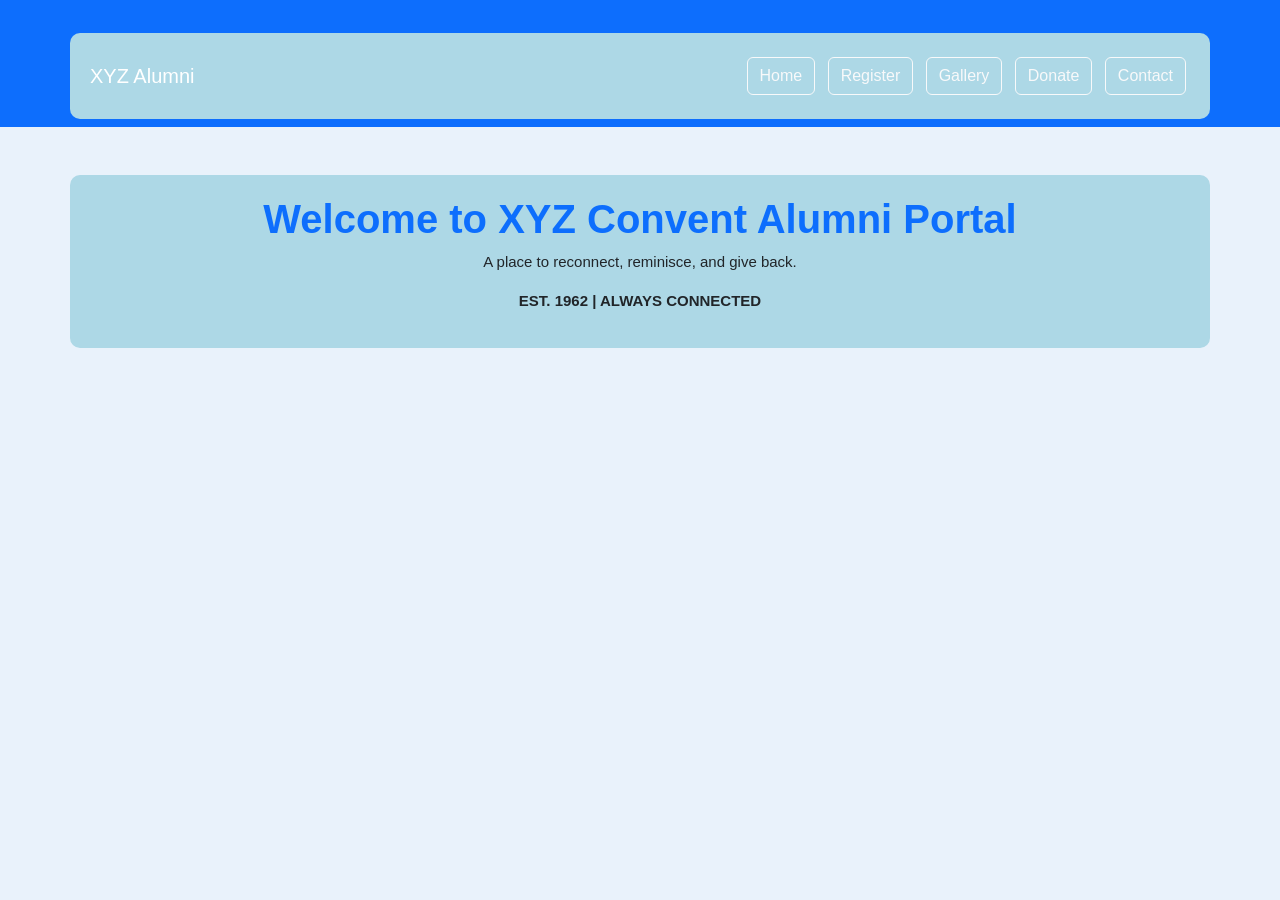
<file: index.html>
<!DOCTYPE html>
<html>
<head>
<title>XYZ Convent Alumni Portal</title>

<link href="https://cdn.jsdelivr.net/npm/bootstrap@5.3.0/dist/css/bootstrap.min.css" rel="stylesheet">
<link rel="stylesheet" href="style.css">

</head>

<body>

<!-- Navbar -->
<nav class="navbar navbar-expand-lg navbar-dark bg-dark">
<div class="container">
<a class="navbar-brand" href="index.html">XYZ Alumni</a>

<div>
<a class="btn btn-outline-light m-1" href="index.html">Home</a>
<a class="btn btn-outline-light m-1" href="register.html">Register</a>
<a class="btn btn-outline-light m-1" href="gallery.html">Gallery</a>
<a class="btn btn-outline-light m-1" href="donate.html">Donate</a>
<a class="btn btn-outline-light m-1" href="contact.html">Contact</a>
</div>
</div>
</nav>

<div class="container text-center mt-5">
<h1>Welcome to XYZ Convent Alumni Portal</h1>
<p>A place to reconnect, reminisce, and give back.</p>
<p><b>EST. 1962 | ALWAYS CONNECTED</b></p>
</div>

</body>
</html>
</file>
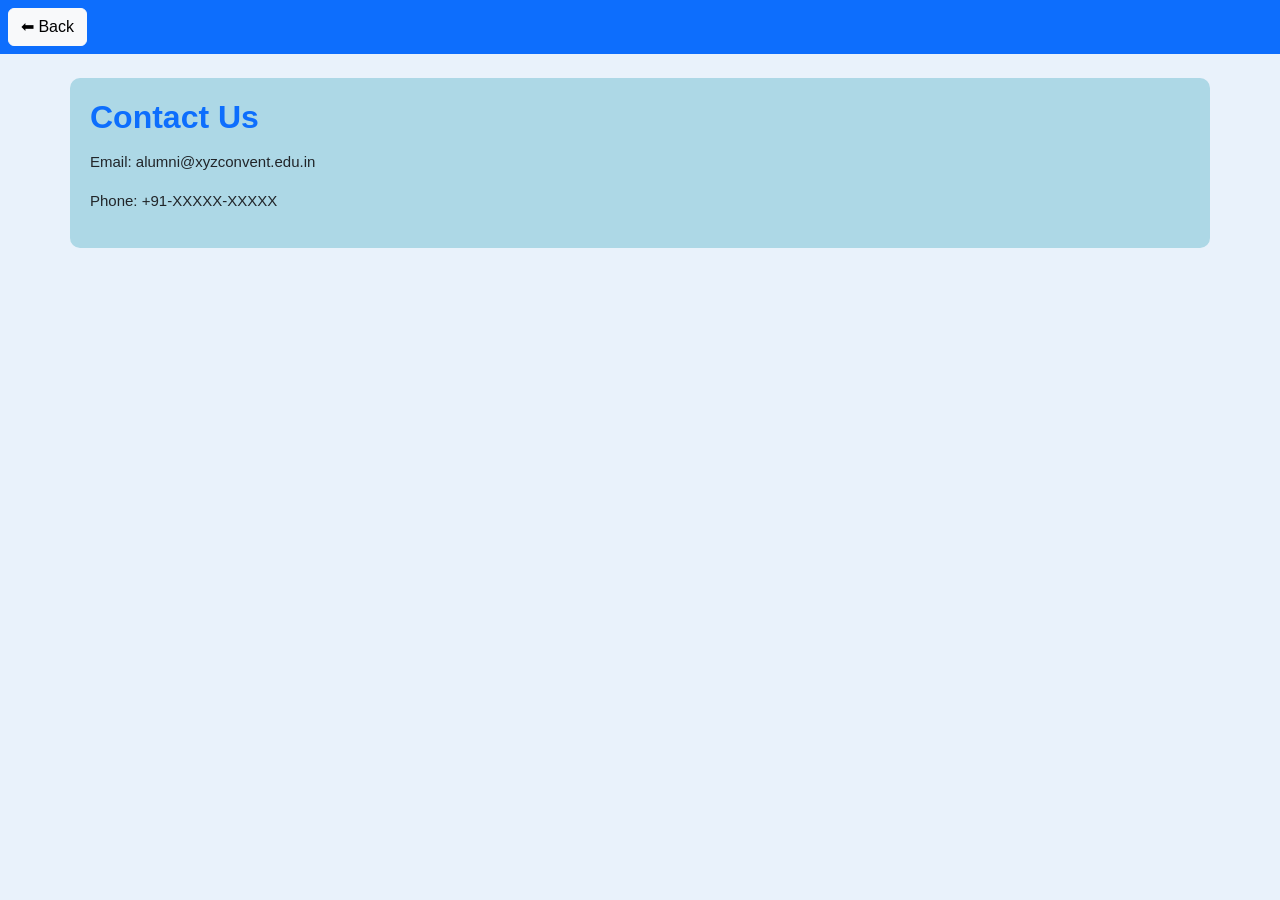
<file: contact.html>
<!DOCTYPE html>
<html>
<head>
<title>Contact</title>

<link href="https://cdn.jsdelivr.net/npm/bootstrap@5.3.0/dist/css/bootstrap.min.css" rel="stylesheet">
<link rel="stylesheet" href="style.css">

</head>

<body>

<nav class="navbar navbar-dark bg-dark p-2">
<a class="btn btn-light" href="index.html">⬅ Back</a>
</nav>

<div class="container mt-4">
<h2>Contact Us</h2>

<p>Email: alumni@xyzconvent.edu.in</p>
<p>Phone: +91-XXXXX-XXXXX</p>

</div>

</body>
</html>
</file>
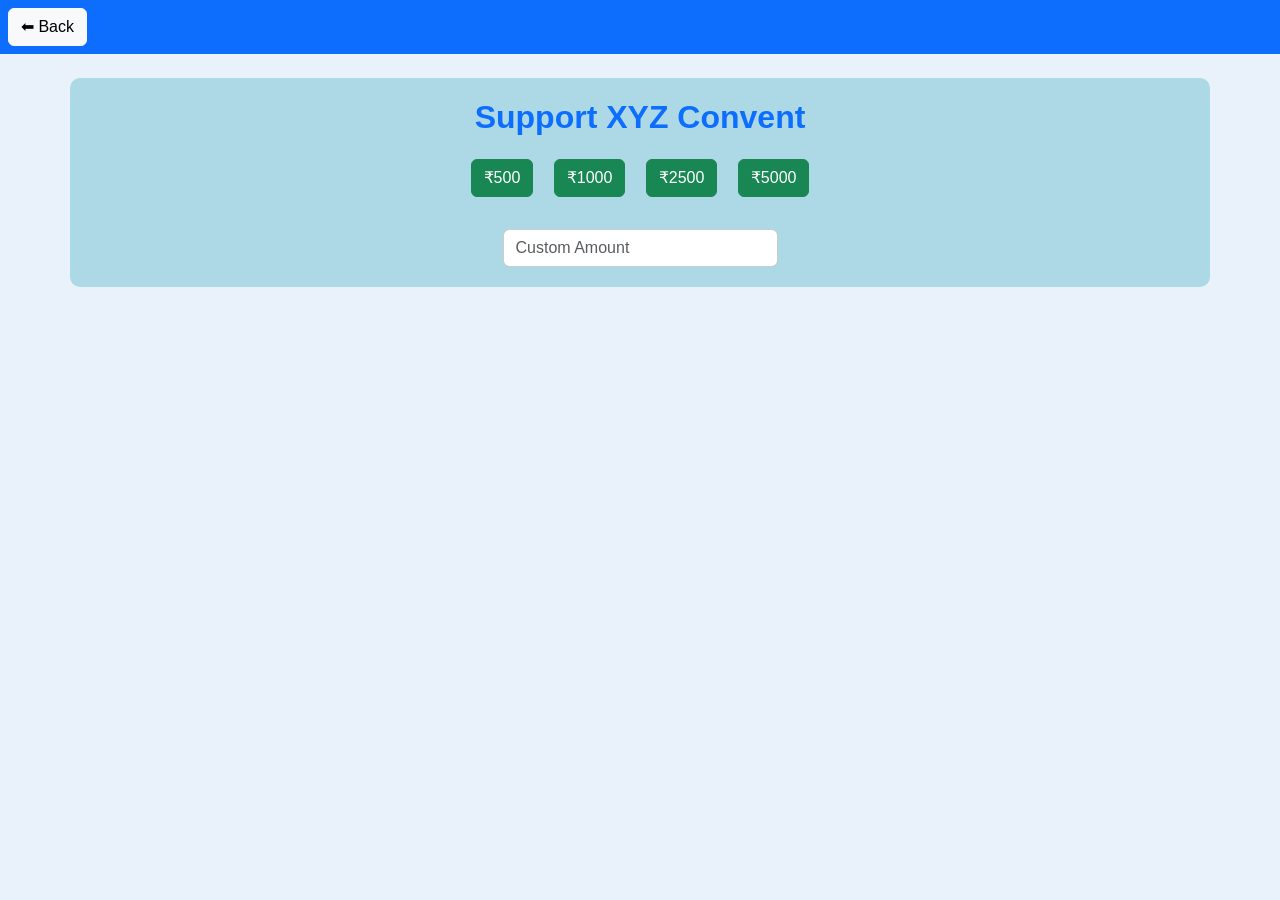
<file: donate.html>
<!DOCTYPE html>
<html>
<head>
<title>Donate</title>

<link href="https://cdn.jsdelivr.net/npm/bootstrap@5.3.0/dist/css/bootstrap.min.css" rel="stylesheet">
<link rel="stylesheet" href="style.css">

</head>

<body>

<nav class="navbar navbar-dark bg-dark p-2">
<a class="btn btn-light" href="index.html">⬅ Back</a>
</nav>

<div class="container text-center mt-4">
<h2>Support XYZ Convent</h2>

<button class="btn btn-success m-2">₹500</button>
<button class="btn btn-success m-2">₹1000</button>
<button class="btn btn-success m-2">₹2500</button>
<button class="btn btn-success m-2">₹5000</button>

<br><br>

<input class="form-control w-25 mx-auto" placeholder="Custom Amount">

</div>

</body>
</html>
</file>
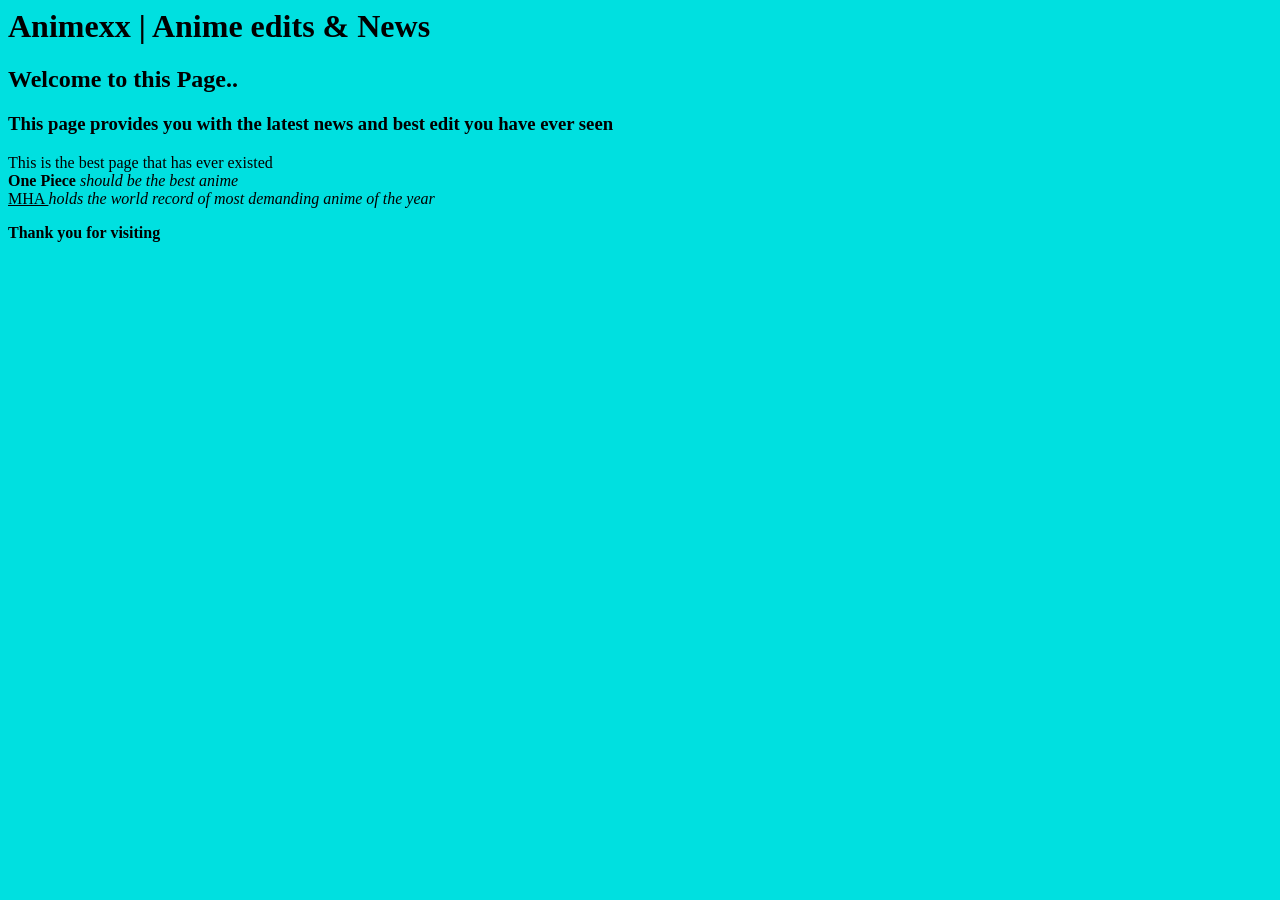
<file: Practical 2.html>
<htm1> <head>
<title> Anime Page </title>
</head>
<body bgcolor = "white grey">

<h1> Animexx | Anime edits & News </h1>
<h2> Welcome to this Page.. </h2>
<h3> This page provides you with the latest
news and best edit you have ever
seen </h3>

<p> This is the best page that has
ever existed <br>
<b> One Piece </b> <i> should be the best
anime </i> <br>
<u> MHA </u> <i> holds the world record of
most demanding anime of the year </i>
</p>

<footer>
<b> Thank you for visiting </b>
</footer>

</body>
</html>
</file>
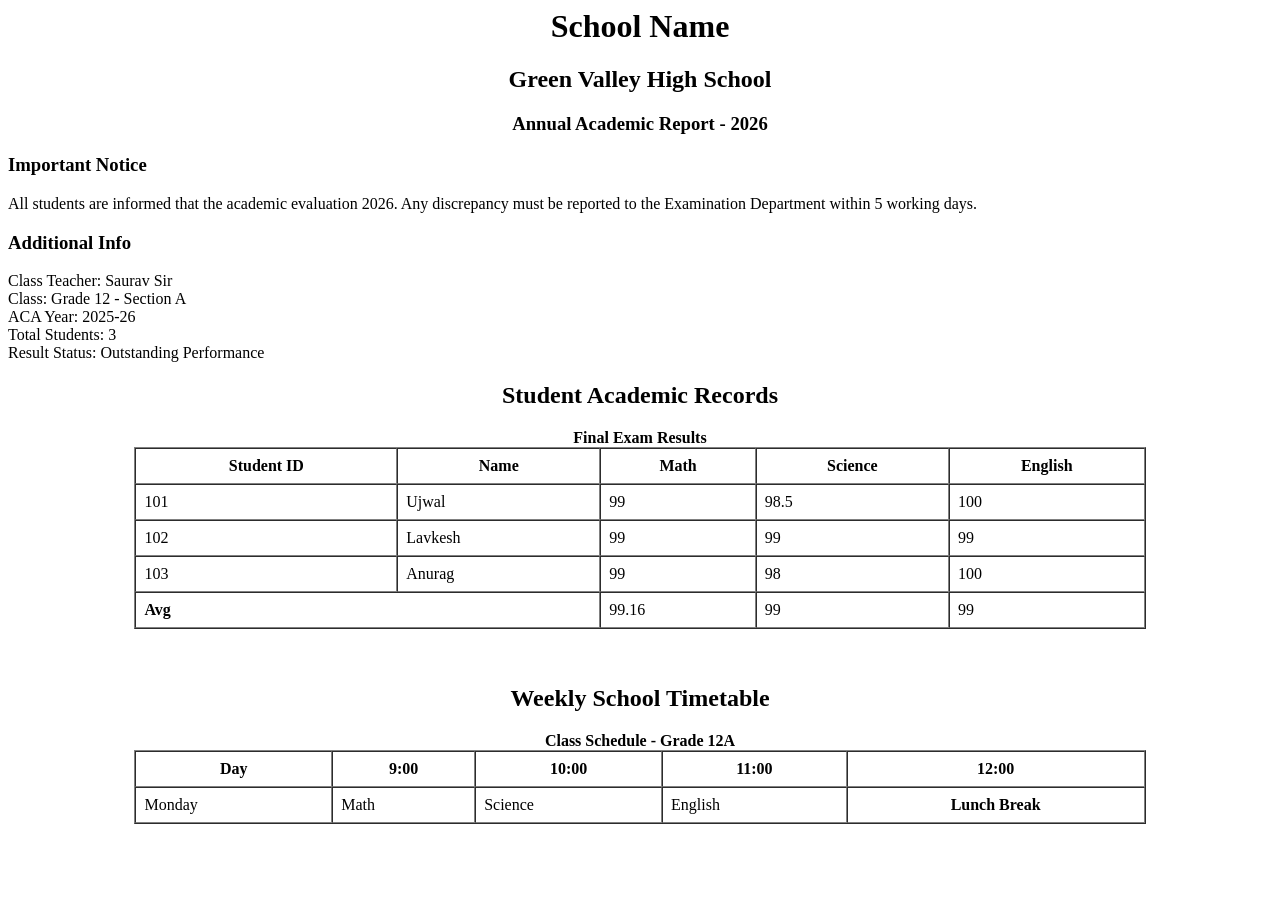
<file: Practical 4.html>
<html>
<head>
<title> Green Valley High School Academic Record 2026 </title>
</head>

<body>

<!-- School Name -->
<h1 align="center"> School Name </h1>
<h2 align="center"> Green Valley High School </h2>
<h3 align="center"> Annual Academic Report - 2026 </h3>

<!-- Notice Section -->
<h3> Important Notice </h3>
<p>
All students are informed that the academic
evaluation 2026. Any discrepancy must be reported
to the Examination Department within 5 working days.
</p>

<!-- Additional Information -->
<h3> Additional Info </h3>
<p>
Class Teacher: Saurav Sir <br>
Class: Grade 12 - Section A <br>
ACA Year: 2025-26 <br>
Total Students: 3 <br>
Result Status: Outstanding Performance
</p>

<!-- Student Record Table -->
<h2 align="center"> Student Academic Records </h2>

<table border="1" cellpadding="8" cellspacing="0" align="center" width="80%">

<caption><b>Final Exam Results</b></caption>

<thead>
<tr>
<th>Student ID</th>
<th>Name</th>
<th>Math</th>
<th>Science</th>
<th>English</th>
</tr>
</thead>

<tbody>

<tr>
<td>101</td>
<td>Ujwal</td>
<td>99</td>
<td>98.5</td>
<td>100</td>
</tr>

<tr>
<td>102</td>
<td>Lavkesh</td>
<td>99</td>
<td>99</td>
<td>99</td>
</tr>

<tr>
<td>103</td>
<td>Anurag</td>
<td>99</td>
<td>98</td>
<td>100</td>
</tr>

</tbody>

<tfoot>
<tr>
<td colspan="2"><b>Avg</b></td>
<td>99.16</td>
<td>99</td>
<td>99</td>
</tr>
</tfoot>

</table>

<br><br>

<!-- Timetable Section -->
<h2 align="center"> Weekly School Timetable </h2>

<table border="1" cellpadding="8" cellspacing="0" align="center" width="80%">

<caption><b>Class Schedule - Grade 12A</b></caption>

<thead>
<tr>
<th>Day</th>
<th>9:00</th>
<th>10:00</th>
<th>11:00</th>
<th>12:00</th>
</tr>
</thead>

<tbody>
<tr>
<td>Monday</td>
<td>Math</td>
<td>Science</td>
<td>English</td>
<td align="center"><b>Lunch Break</b></td>
</tr>
</tbody>

</table>

</body>
</html>
</file>
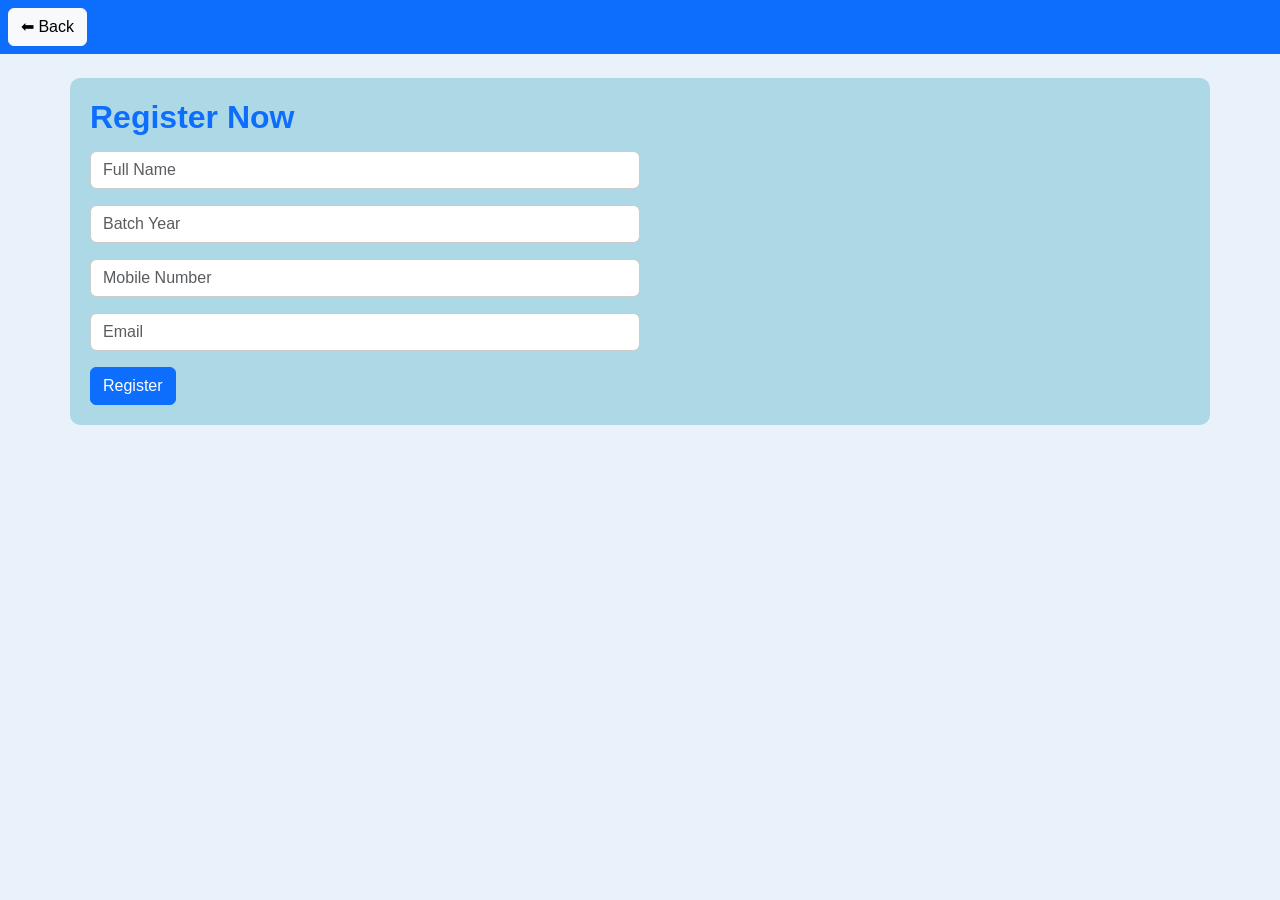
<file: register.html>
<!DOCTYPE html>
<html>
<head>
<title>Register</title>

<link href="https://cdn.jsdelivr.net/npm/bootstrap@5.3.0/dist/css/bootstrap.min.css" rel="stylesheet">
<link rel="stylesheet" href="style.css">

</head>

<body>

<nav class="navbar navbar-dark bg-dark p-2">
<a class="btn btn-light" href="index.html">⬅ Back</a>
</nav>

<div class="container mt-4">
<h2>Register Now</h2>

<form class="col-md-6">
<input class="form-control mb-3" type="text" placeholder="Full Name">
<input class="form-control mb-3" type="text" placeholder="Batch Year">
<input class="form-control mb-3" type="text" placeholder="Mobile Number">
<input class="form-control mb-3" type="email" placeholder="Email">
<button class="btn btn-primary">Register</button>
</form>

</div>

</body>
</html>
</file>
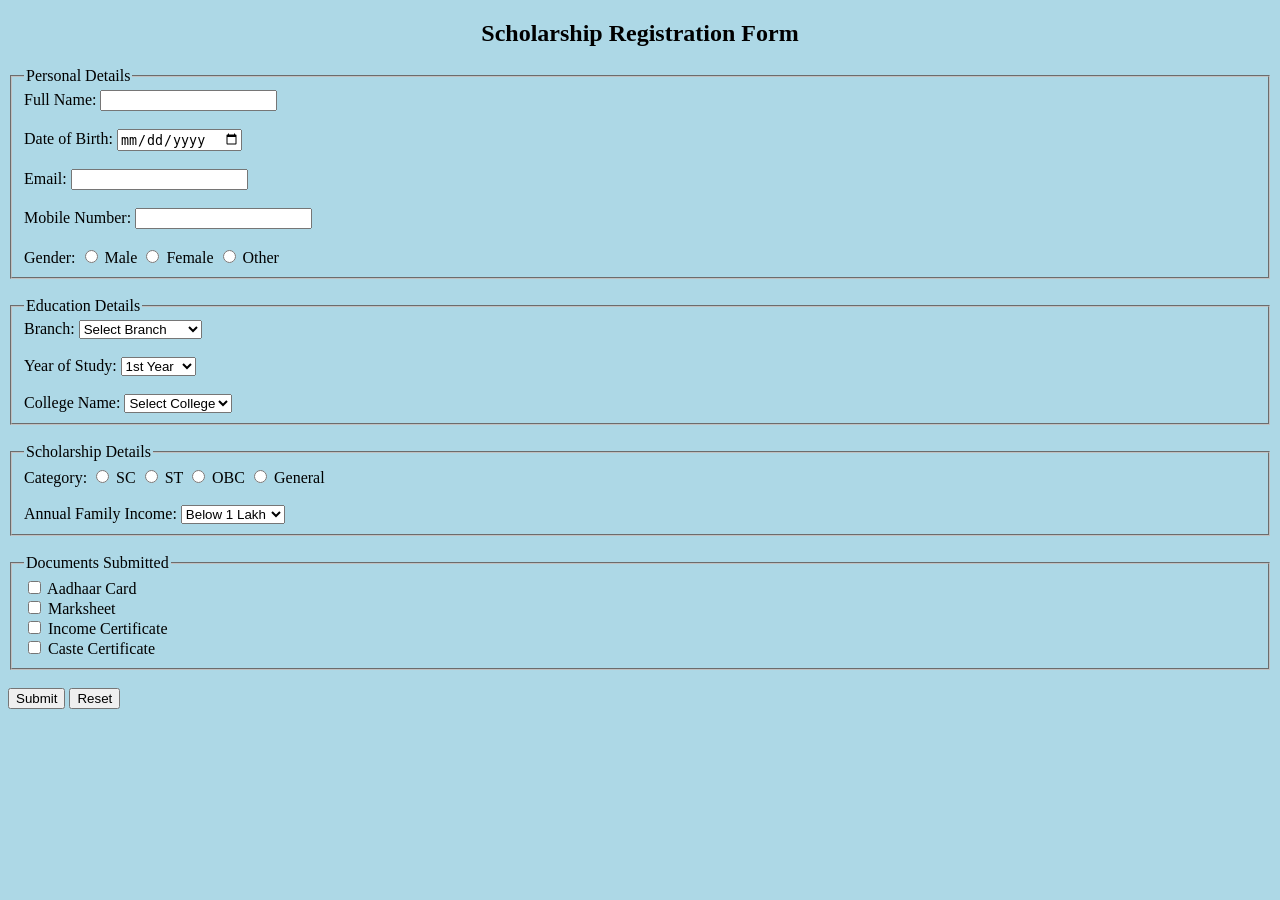
<file: scholarship form.html>
<!DOCTYPE html>
<html>
<head>
<title>Scholarship Registration Form</title>
</head>

<body bgcolor="lightblue">

<h2 align="center">Scholarship Registration Form</h2>

<form>

<fieldset>
<legend>Personal Details</legend>

Full Name:
<input type="text" name="name"><br><br>

Date of Birth:
<input type="date" name="dob"><br><br>

Email:
<input type="email" name="email"><br><br>

Mobile Number:
<input type="text" name="mobile"><br><br>

Gender:
<input type="radio" name="gender"> Male
<input type="radio" name="gender"> Female
<input type="radio" name="gender"> Other

</fieldset>

<br>

<fieldset>
<legend>Education Details</legend>

Branch:
<select name="branch">
<option>Select Branch</option>
<option>CSE</option>
<option>AIML</option>
<option>AIDS</option>
<option>Mechanical engg</option>
</select>

<br><br>

Year of Study:
<select name="year">
<option>1st Year</option>
<option>2nd Year</option>
<option>3rd Year</option>
<option>4th Year</option>
</select>

<br><br>

College Name:
<select name="college">
<option>Select College</option>
<option>YCCE</option>
<option>RAISONI</option>
<option>SBJIT</option>
<option>PCE</option>
</select>
</fieldset>

<br>

<fieldset>
<legend>Scholarship Details</legend>

Category:
<input type="radio" name="category"> SC
<input type="radio" name="category"> ST
<input type="radio" name="category"> OBC
<input type="radio" name="category"> General

<br><br>

Annual Family Income:
<select name="income">
<option>Below 1 Lakh</option>
<option>1 - 3 Lakh</option>
<option>3 - 6 Lakh</option>
<option>Above 6 Lakh</option>
</select>

</fieldset>

<br>

<fieldset>
<legend>Documents Submitted</legend>

<input type="checkbox"> Aadhaar Card<br>
<input type="checkbox"> Marksheet<br>
<input type="checkbox"> Income Certificate<br>
<input type="checkbox"> Caste Certificate

</fieldset>

<br>

<input type="submit" value="Submit">
<input type="reset" value="Reset">

</form>

</body>
</html>
</file>
<file: style.css>
/* Page Background */
body {
    background-color: #e9f2fb;
    font-family: Arial, sans-serif;
    margin: 0;
}

/* Navbar */
.navbar {
    background-color: #0d6efd !important;
}

/* Headings */
h1, h2 {
    color: #0d6efd;
    font-weight: 600;
}

/* Section Container */
.container {
    background-color: lightblue;
    padding: 20px;
    margin-top: 25px;
    border-radius: 10px;
}

/* Buttons */
.btn {
    border-radius: 6px;
}

/* Form Inputs */
input {
    border-radius: 6px !important;
    border: 1px solid #ccc !important;
}


img {
   
    margin-top: 10px;
.gallery-img {
    width: 100%;
    height: 200px;
    object-fit: cover;
    border-radius: 8px;
}
}

/* Spacing */
h2 {
    margin-bottom: 15px;
}

p {
    font-size: 15px;
}
</file>
